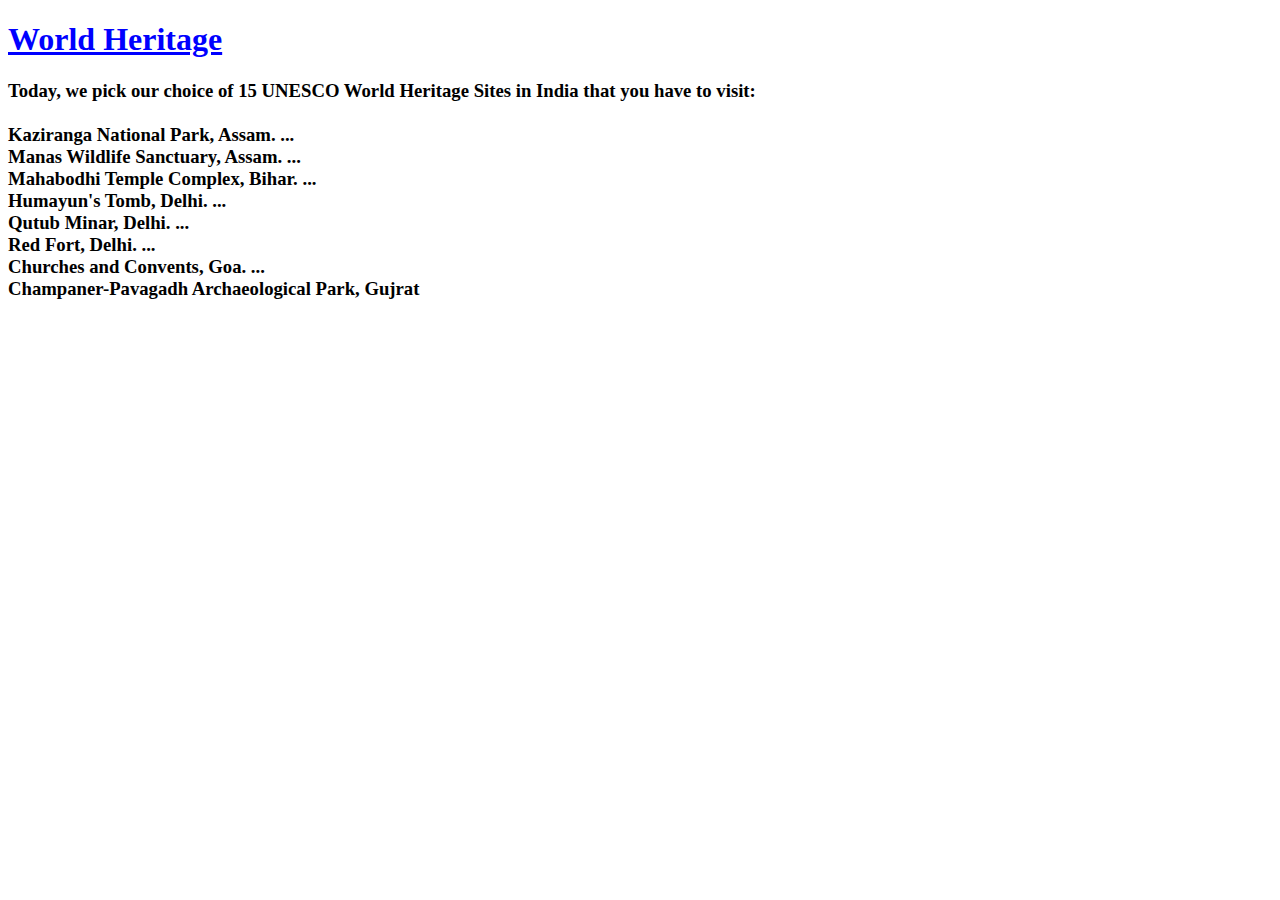
<file: index.html>
<!DOCTYPE html>
<html lang="en">
<head>
    <meta charset="UTF-8">
    <meta http-equiv="X-UA-Compatible" content="IE=edge">
    <meta name="viewport" content="width=device-width, initial-scale=1.0">
    <title>World Heritage</title>
</head>
<body>
    <h1 style="color: blue;"><u>World Heritage</u></h1>
    <h3>Today, we pick our choice of 15 UNESCO World Heritage Sites in India that you have to visit:<br><br>
        Kaziranga National Park, Assam. ...<br>
        Manas Wildlife Sanctuary, Assam. ...<br>
        Mahabodhi Temple Complex, Bihar. ...<br>
        Humayun's Tomb, Delhi. ...<br>
        Qutub Minar, Delhi. ...<br>
        Red Fort, Delhi. ...<br>
        Churches and Convents, Goa. ...<br>
        Champaner-Pavagadh Archaeological Park, Gujrat</h3>
</body>
</html>
</file>
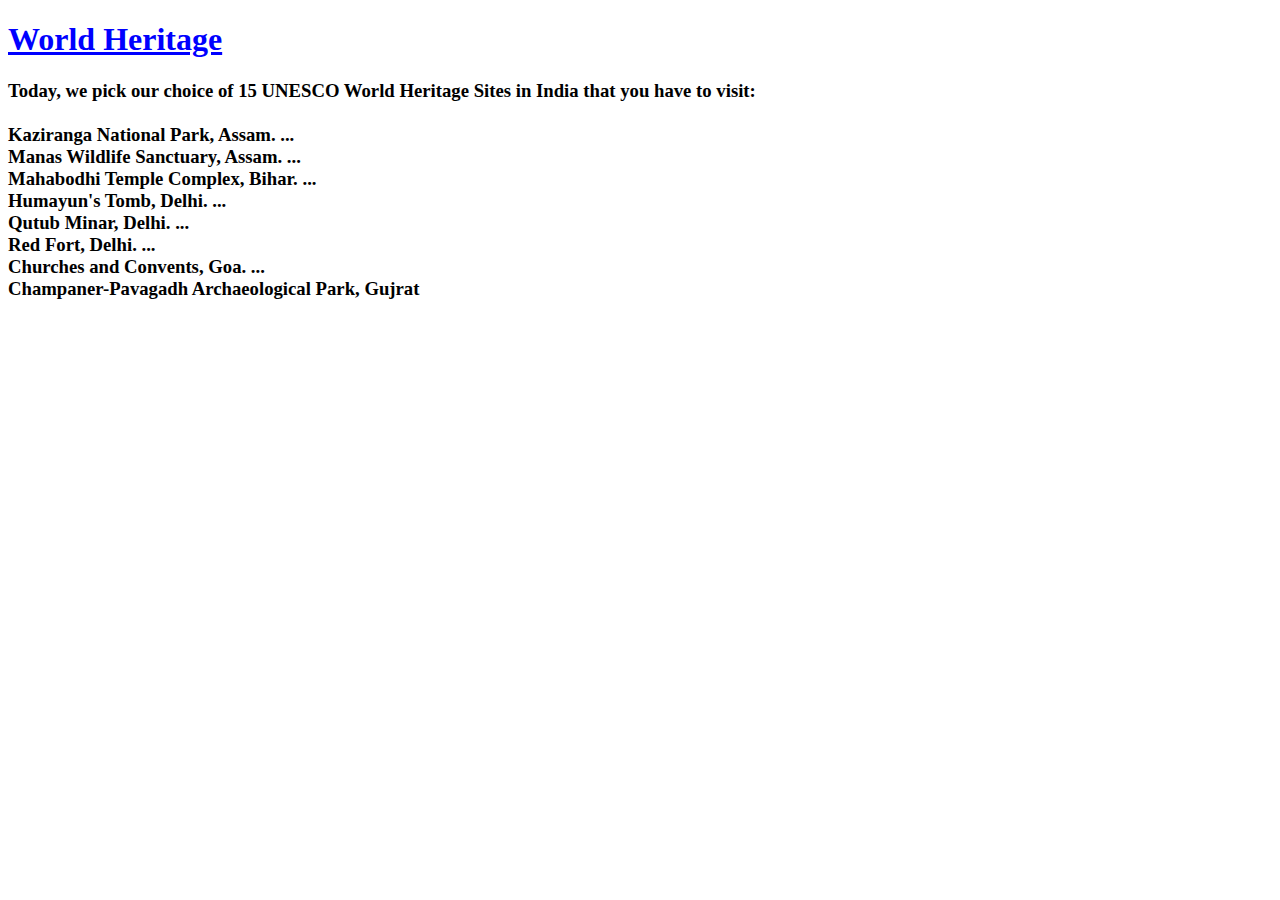
<file: world heritage.html>
<!DOCTYPE html>
<html lang="en">
<head>
    <meta charset="UTF-8">
    <meta http-equiv="X-UA-Compatible" content="IE=edge">
    <meta name="viewport" content="width=device-width, initial-scale=1.0">
    <title>World Heritage</title>
</head>
<body>
    <h1 style="color: blue;"><u>World Heritage</u></h1>
    <h3>Today, we pick our choice of 15 UNESCO World Heritage Sites in India that you have to visit:<br><br>
        Kaziranga National Park, Assam. ...<br>
        Manas Wildlife Sanctuary, Assam. ...<br>
        Mahabodhi Temple Complex, Bihar. ...<br>
        Humayun's Tomb, Delhi. ...<br>
        Qutub Minar, Delhi. ...<br>
        Red Fort, Delhi. ...<br>
        Churches and Convents, Goa. ...<br>
        Champaner-Pavagadh Archaeological Park, Gujrat</h3>
</body>
</html>
</file>
